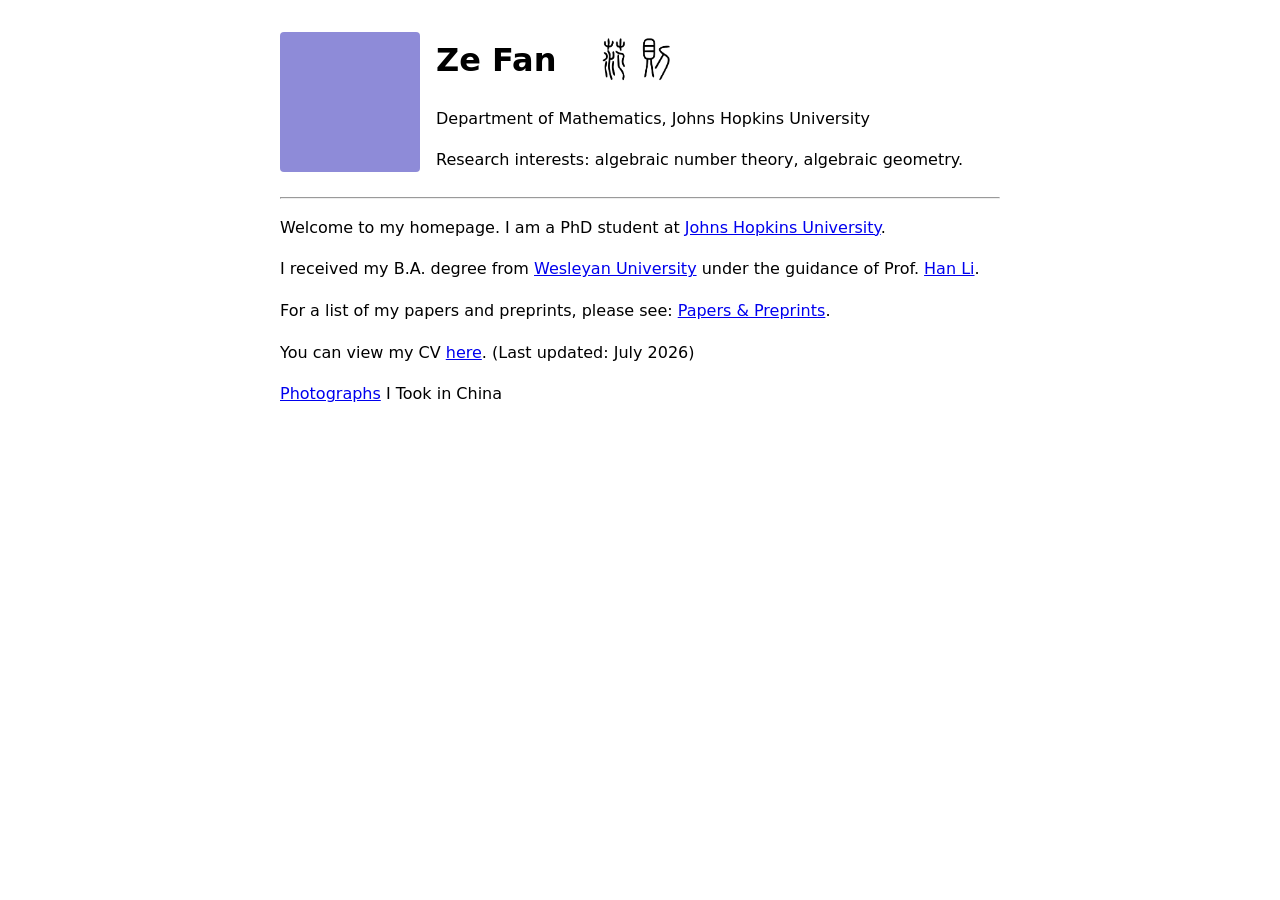
<file: index.html>
<!DOCTYPE html>
<html lang="en">
<head>
  <meta charset="utf-8">
  <title>Ze Fan</title>
  <meta name="viewport" content="width=device-width, initial-scale=1">
  <style>
    body {
      font-family: system-ui, -apple-system, Segoe UI, Roboto, Helvetica, Arial, sans-serif;
      line-height: 1.6;
      max-width: 720px;
      margin: 2rem auto;
      padding: 0 1rem;
    }

    /* 头像 + 文字整体横排 */
    header {
      display: flex;
      gap: 1rem;
      align-items: flex-start;   /* 顶部对齐 */
    }

    img.photo {
      width: 140px;
      height: 140px;
      object-fit: cover;
      border-radius: 4px;
    }

    h1 {
      margin: 0.2rem 0;
    }

    nav a {
      margin-right: 1rem;
    }

    /* Ze Fan + 汉字同一行 */
    .name-row {
      display: flex;
      align-items: flex-start;
    }

    .hanzi-img {
      width: 85px;        /* 汉字图大小，可自行调整 */
      height: auto;
      margin-left: 38px;   /* 和 “Ze Fan” 的水平距离 ≈ 1 cm */
      border: none;
      display: block;
    }
  </style>
</head>
<body>
  <header>
    <img class="photo" src="img/photo.jpg" alt="Ze Fan">

    <div>
      <!-- 新增：名字和汉字在同一行 -->
      <div class="name-row">
        <h1>Ze Fan</h1>
        <img src="img/name.png" class="hanzi-img" alt="">
      </div>

      <p>Department of Mathematics, Johns Hopkins University</p>
      <p>Research interests: algebraic number theory, algebraic geometry.</p>
    </div>
  </header>

  <hr>

  <p>
    Welcome to my homepage. I am a PhD student at <a href="https://mathematics.jhu.edu/">Johns Hopkins University</a>.
  </p>
  <p>
    I received my B.A. degree from <a href="https://www.wesleyan.edu/mathcs/math/">Wesleyan University</a> under the guidance of Prof. <a href="https://li-han.weebly.com/">Han Li</a>.
  </p>
  <p>For a list of my papers and preprints, please see: <a href="papers.html">Papers & Preprints</a>. </p>
  
  <p>You can view my CV <a href="pdf/cv2026.pdf">here</a>. (Last updated: July 2026)</p>

  <p><a href="china-photos.html">Photographs</a>  I Took in China</p>
</body>
</html>
</file>
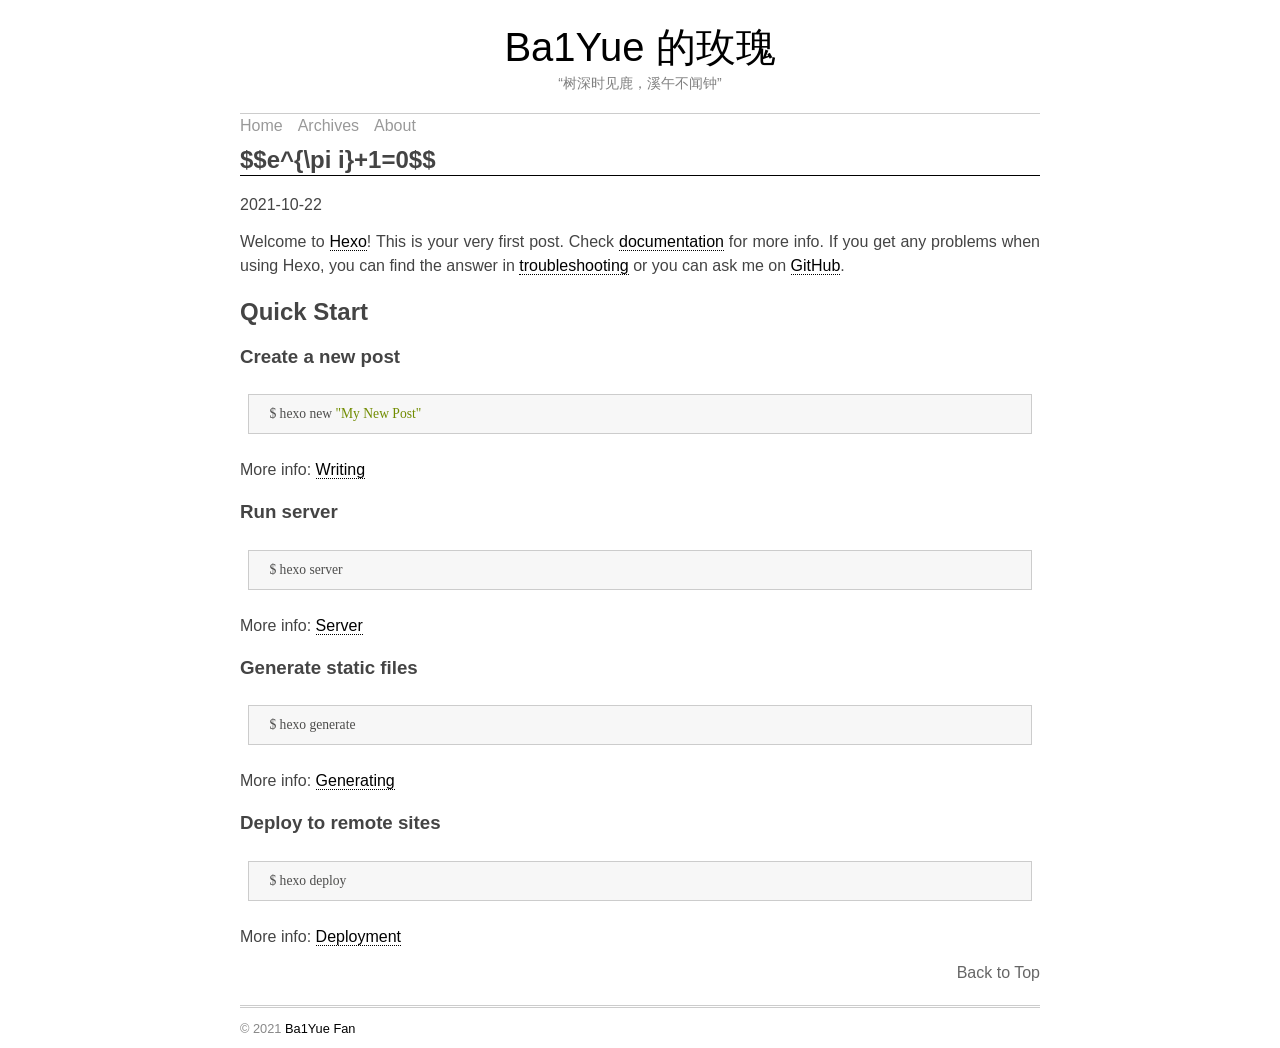
<file: 2021/10/22/$$e^{pi i}+1=0$$/index.html>
<!DOCTYPE html>
<html>
  <!DOCTYPE html>
<html lang="zh-Hans">
<head>
  <meta http-equiv="content-type" content="text/html; charset=utf-8">
  <meta http-equiv="X-UA-Compatible" content="IE=Edge,chrome=1">
  
  <title>$$e^{\pi i}+1=0$$ - Ba1Yue 的玫瑰</title>
  <meta name="viewport" content="width=device-width, initial-scale=1.0, maximum-scale=1.0, user-scalable=0">
  
  <meta name="keywords" content=生活,博客,前端,游戏>
  
  
    <link rel="shortcut icon" type="image/x-icon" href="/favicon.ico?v=1.02">
  
  
    <link rel="alternate" href="/atom.xml " title="Ba1Yue 的玫瑰" type="application/atom+xml">
  

  
<link rel="stylesheet" href="/css/style.css">

<meta name="generator" content="Hexo 5.4.0"></head>
  <body>
    <div class="container">
      <header class="header">
  <div class="blog-title">
    <a href="/" class="logo">Ba1Yue 的玫瑰</a>
    <div class="subtitle">“树深时见鹿，溪午不闻钟”</div>
  </div>
  <nav class="navbar">
    <ul class="menu">
      
        <li class="menu-item">
          <a href="/" class="menu-item-link">Home</a>
        </li>
      
        <li class="menu-item">
          <a href="/archives" class="menu-item-link">Archives</a>
        </li>
      
        <li class="menu-item">
          <a href="/about" class="menu-item-link">About</a>
        </li>
      
    </ul>
  </nav>
</header>
<article class="post">
  <div class="post-title">
    <h1 class="article-title">$$e^{\pi i}+1=0$$</h1>
  </div>
   <div class="post-meta">
    <span class="post-time">2021-10-22</span>
  </div>
  <div class="post-content">
    <p>Welcome to <a target="_blank" rel="noopener" href="https://hexo.io/">Hexo</a>! This is your very first post. Check <a target="_blank" rel="noopener" href="https://hexo.io/docs/">documentation</a> for more info. If you get any problems when using Hexo, you can find the answer in <a target="_blank" rel="noopener" href="https://hexo.io/docs/troubleshooting.html">troubleshooting</a> or you can ask me on <a target="_blank" rel="noopener" href="https://github.com/hexojs/hexo/issues">GitHub</a>.</p>
<span id="more"></span>

<h2 id="Quick-Start"><a href="#Quick-Start" class="headerlink" title="Quick Start"></a>Quick Start</h2><h3 id="Create-a-new-post"><a href="#Create-a-new-post" class="headerlink" title="Create a new post"></a>Create a new post</h3><figure class="highlight bash"><table><tr><td class="gutter"><pre><span class="line">1</span><br></pre></td><td class="code"><pre><span class="line">$ hexo new <span class="string">&quot;My New Post&quot;</span></span><br></pre></td></tr></table></figure>

<p>More info: <a target="_blank" rel="noopener" href="https://hexo.io/docs/writing.html">Writing</a></p>
<h3 id="Run-server"><a href="#Run-server" class="headerlink" title="Run server"></a>Run server</h3><figure class="highlight bash"><table><tr><td class="gutter"><pre><span class="line">1</span><br></pre></td><td class="code"><pre><span class="line">$ hexo server</span><br></pre></td></tr></table></figure>

<p>More info: <a target="_blank" rel="noopener" href="https://hexo.io/docs/server.html">Server</a></p>
<h3 id="Generate-static-files"><a href="#Generate-static-files" class="headerlink" title="Generate static files"></a>Generate static files</h3><figure class="highlight bash"><table><tr><td class="gutter"><pre><span class="line">1</span><br></pre></td><td class="code"><pre><span class="line">$ hexo generate</span><br></pre></td></tr></table></figure>

<p>More info: <a target="_blank" rel="noopener" href="https://hexo.io/docs/generating.html">Generating</a></p>
<h3 id="Deploy-to-remote-sites"><a href="#Deploy-to-remote-sites" class="headerlink" title="Deploy to remote sites"></a>Deploy to remote sites</h3><figure class="highlight bash"><table><tr><td class="gutter"><pre><span class="line">1</span><br></pre></td><td class="code"><pre><span class="line">$ hexo deploy</span><br></pre></td></tr></table></figure>

<p>More info: <a target="_blank" rel="noopener" href="https://hexo.io/docs/one-command-deployment.html">Deployment</a></p>

  </div>
  <div class="post-footer">
    

    <a href="#top" class="top">Back to Top</a>
  </div>
</article>
<footer>
  &copy; 2021
  <span class="author">
    Ba1Yue Fan
  </span>
</footer>
    </div>
  </body>
</html>
</file>
<file: css/style.css>
body {
  margin: 0;
}
html,
body,
.container {
  height: 100%;
  font-family: Hiragino Sans GB, Microsoft YaHei, WenQuanYi, Airal, sans-serif;
  color: #444;
}
.container {
  max-width: 840px;
  margin: 0 auto;
}
a {
  color: #000;
  text-decoration: none;
}
.home {
  display: table;
  width: 100%;
  height: 100%;
}
.home .info {
  display: table-cell;
  vertical-align: middle;
  text-align: center;
}
.home .info .logo {
  font-size: 2.5em;
  font-weight: bold;
}
.home .info .subtitle {
  font-size: 14px;
  color: #808080;
}
.home .info .sns {
  margin: 5em auto;
}
.home .info .sns a {
  width: 100px;
  color: #999;
  display: inline-block;
}
.home .info .sns a:hover {
  color: #000;
}
.home .info footer {
  border: 0;
  color: #000;
  padding: 0;
}
.page {
  margin: 0 20px;
  margin-bottom: 2em;
}
.page p {
  line-height: 1.5em;
}
/* http://jmblog.github.com/color-themes-for-google-code-highlightjs */
/* Tomorrow Comment */
.highlight .comment,
.highlight .quote {
  color: #8e908c;
}
/* Tomorrow Red */
.highlight .variable,
.highlight .template-variable,
.highlight .tag,
.highlight .name,
.highlight .selector-id,
.highlight .selector-class,
.highlight .regexp,
.highlight .deletion {
  color: #c82829;
}
/* Tomorrow Orange */
.highlight .number,
.highlight .built_in,
.highlight .builtin-name,
.highlight .literal,
.highlight .type,
.highlight .params,
.highlight .meta,
.highlight .link {
  color: #f5871f;
}
/* Tomorrow Yellow */
.highlight .attribute {
  color: #eab700;
}
/* Tomorrow Green */
.highlight .string,
.highlight .symbol,
.highlight .bullet,
.highlight .addition {
  color: #718c00;
}
/* Tomorrow Blue */
.highlight .title,
.highlight .section {
  color: #4271ae;
}
/* Tomorrow Purple */
.highlight .keyword,
.highlight .selector-tag {
  color: #8959a8;
}
.highlight {
  display: block;
  overflow-x: auto;
  background: #fff;
  color: #4d4d4c;
  padding: 0.5em;
}
.highlight .emphasis {
  font-style: italic;
}
.highlight .strong {
  font-weight: bold;
}
.header {
  margin-bottom: 2em;
  padding: 0 20px;
}
.header .blog-title {
  font-size: 2.5em;
  text-align: center;
  padding-top: 0.5em;
}
.header .subtitle {
  font-size: 14px;
  color: #808080;
}
.header .menu {
  margin: 0;
  padding: 0;
  border-top: 1px solid #ccc;
  margin-top: 20px;
}
.header .menu .menu-item {
  margin: 0 15px 0 0;
  padding: 3px 0 3px 0;
  float: left;
  display: inline-block;
}
.header .menu .menu-item-link {
  color: #999;
}
.header .menu .menu-item-link:hover {
  color: #000;
}
.post {
  padding: 0 20px;
  margin-bottom: 1.5em;
}
.post img {
  max-width: 100%;
}
.post table {
  border-collapse: collapse;
  border-spacing: 0;
}
.post table td,
.post table th {
  padding: 6px 13px;
  border: 1px solid #dfe2e5;
}
.post hr {
  margin: 1.5em 0;
}
.post .post-content {
  text-align: justify;
}
.post .post-content a {
  border-bottom: 1px dotted;
}
.post .post-content a:hover {
  border-bottom: 1px solid;
}
.post .post-content ul,
.post .post-content ol {
  text-align: left;
}
.post .post-content ul li,
.post .post-content ol li {
  padding: 5px;
  line-height: 1.5em;
}
.post figure {
  margin: 0;
}
.post figure table {
  width: 100%;
}
.post figure table .code {
  border: 0;
  padding: 0;
}
.post figure .gutter {
  display: none;
}
.post blockquote {
  margin: 0;
  padding: 0 15px;
  color: #777;
  border-left: 4px solid #ddd;
}
.post pre {
  font-family: initial;
  margin: 0;
  padding: 0.5em 1.5em;
  overflow: auto;
  font-size: 85%;
  line-height: 1.8;
  background-color: #f7f7f7;
  border: 1px solid #ccc;
}
.post code {
  background: #f7f7f7;
  border: 1px solid #d6d6d6;
  font-family: inherit;
  font-size: 90%;
  margin: 5px;
  padding: 0 5px;
}
.post p {
  line-height: 1.5em;
}
.post .post-footer {
  line-height: 1;
  min-height: 1em;
}
.post .post-footer .top {
  float: right;
  color: #666;
}
.post .post-footer .top:hover {
  color: #000;
}
.post .post-footer .post-tag-list {
  display: inline-block;
  padding: 0;
  margin: 0 0 0.5em 0;
  color: #999;
}
.post .post-footer .post-tag-list .post-tag-list-item {
  display: inline-block;
  margin: 0 1em 0 0;
}
.post .post-footer .post-tag-list .post-tag-list-item a {
  font-size: 85%;
}
.post .post-footer .post-tag-list .post-tag-list-item:before {
  content: '#';
}
.article-title {
  font-size: 1.5em;
  line-height: 1.2em;
  border-bottom: 1px solid #000;
}
.archive {
  padding: 0 20px;
  margin-bottom: 1em;
}
.archive .post-archive {
  list-style: none;
  padding: 0;
}
.archive .post-archive .post-item {
  margin: 6px 0;
  line-height: 1.5;
}
.archive .post-archive .post-item .post-date {
  float: right;
}
@media screen and (max-width: 425px) {
  .archive .post-archive .post-item .post-date {
    float: none;
    margin-left: 0.5em;
    font-size: 90%;
    color: #999;
  }
}
.archive .post-archive .post-item .post-title {
  border-bottom: 1px dotted;
}
.archive .post-archive .post-item .post-title:hover {
  border-bottom: 1px solid;
}
.page-nav {
  padding: 0 20px;
}
.page-nav .prev,
.page-nav .page-number {
  padding: 10px 20px 10px 0;
}
.page-nav .next {
  float: right;
}
.page-nav a {
  color: #777;
}
.page-nav a:hover {
  color: #000;
}
footer {
  margin: 0.5em 20px 0 20px;
  border-top: 3px double #ccc;
  padding: 1em 0 1em 0;
  font-size: 80%;
  color: #888;
}
footer .author {
  color: #000;
}
</file>
